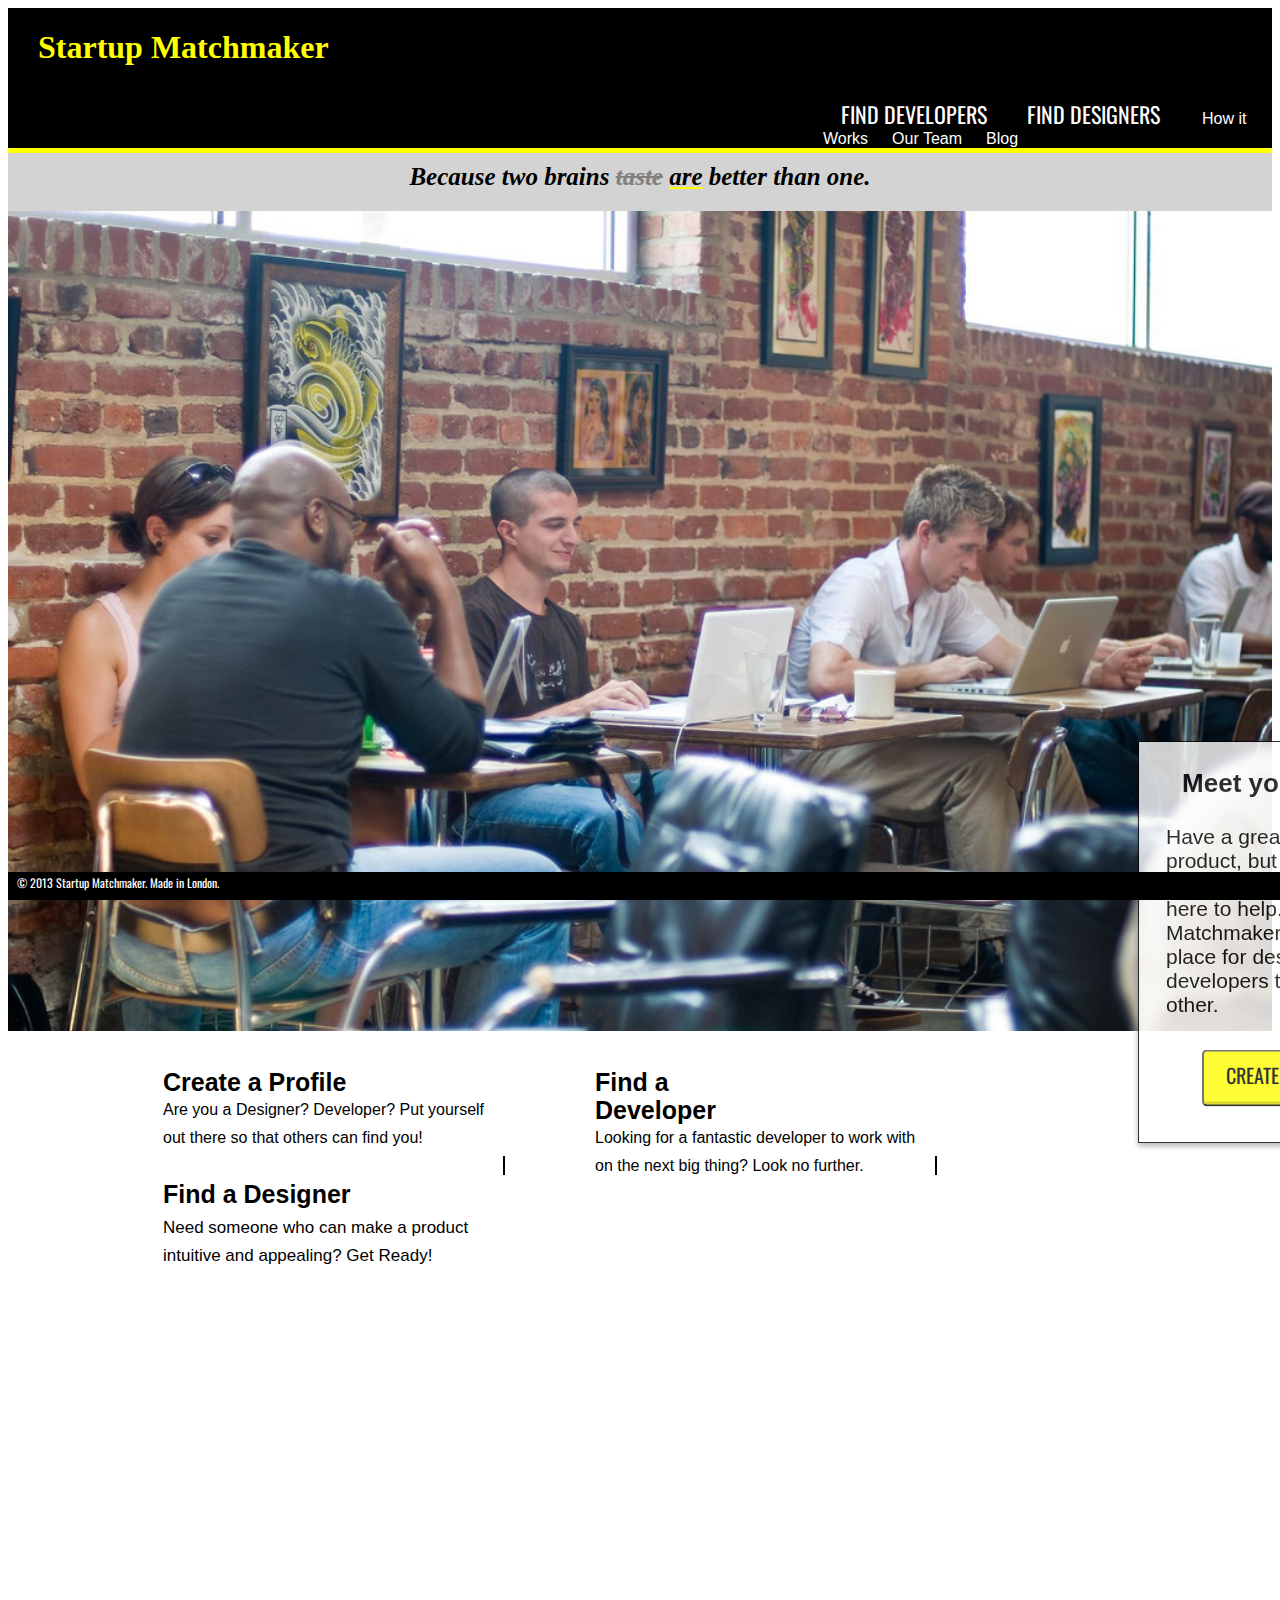
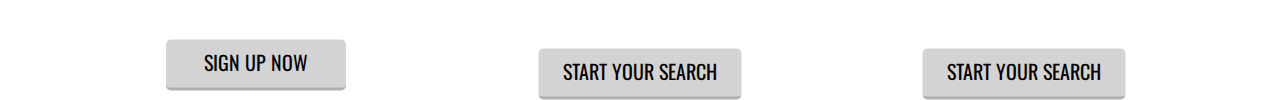
<file: index.html>
<!DOCTYPE html>
<html lang="en">
<head>
	<meta charset="UTF-8">
	<meta name="viewport" content="width=device-width, initial-scale=1">
	<title>Startup Matchmaker</title>
		<!-- <link rel="stylesheet" type="text/css" href="./css/normalize.css"> -->
	<!-- <link rel="stylesheet" style="text/css" href="./css/styles.css"> -->
	<link rel="stylesheet" style="text/css" href="./css/styles.css">


	<!-- Google how to add the 'Source Sans Pro', 'Oswald' and 'Merriweather' Google Fonts to your CSS -->
	<link href='https://fonts.googleapis.com/css?family=Source+Sans+Pro:400,700|Oswald:700|Merriweather:700,700italic' rel='stylesheet' type='text/css'>
<body>
	<header class="blacktop">
		<h1>Startup Matchmaker</h1>

<nav class="shiftright">
		<a href="FindDevelopers.html" class="finddev">Find Developers</a>
		<a href="FindDesigners.html" class="finddes">Find Designers</a>
		<a href="#" class="three">How it Works</a>
		<a href="#" class="three">Our Team</a>
		<a href="#" class="three">Blog</a>
</nav>
</header>
<section class="thinyellowline"></section>

<section class="greymiddle">
	<i><h2>Because two brains <span class="greystrikethrough">taste</span> <span class="underline">are</span> better than one.<h2></i>
</section>

<section>
	<div class="mainbox">
		<img src="./images/coworking.jpg" style="width: 100%">
		<div class="text-block">
	<!-- <div class="transbox"> -->
		<h3>Meet your Match!</h3>
		<p>Have a great idea for a product, but need help making it a reality? We're here to help. Startup Matchmaker is the best place for designers and developers to find each other.</p>
		<button>CREATE A PROFILE</button>
	</div>
</div>
	<section class="columns clearfix">
		<div class="SignupNow"><h4>Create a Profile</h4>
			Are you a Designer? Developer? Put yourself out there so that others can find you!
			<a href="Sign up Now" class="buttonsbelow1">SIGN UP NOW</a>
		</div>
	<span class="verticalborder1"></span>
		<div class="FindaDeveloper"><h4>Find a <br>	 Developer</h4>
			Looking for a fantastic developer to work with on the next big thing? Look no further.
			<a href="Start your Search" class="buttonsbelow2">START YOUR SEARCH</a>
		</div>
	<span class="verticalborder2"></span>
		<div class="FindaDesigner"><h5>Find a Designer</h5>
			<h6>Need someone who can make a product intuitive and appealing? Get Ready!</h6>
			<a href="Start your Search 2" class="buttonsbelow3">START YOUR SEARCH</a>
		</div>
	</section>
</div>		
</body>
<div class="footer">
		© 2013 Startup Matchmaker. Made in London.
	</div>	
</html>
</file>
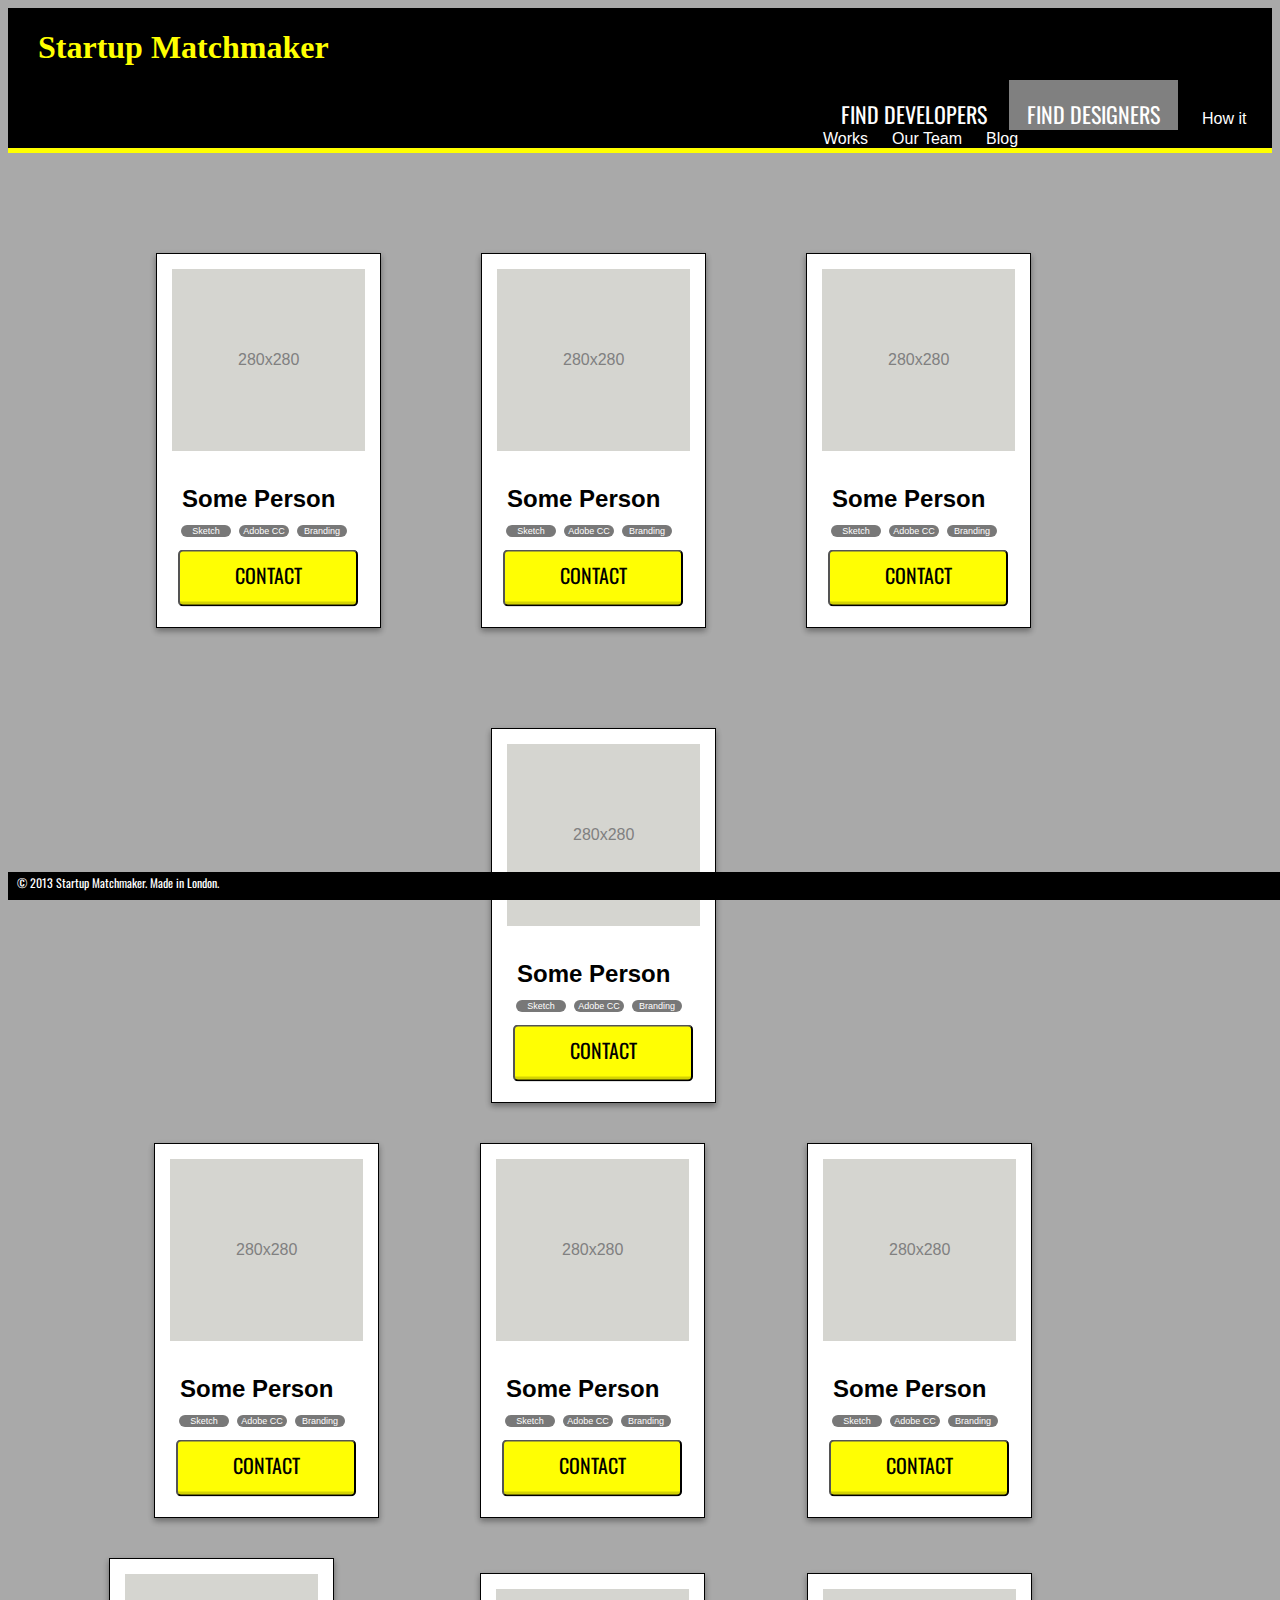
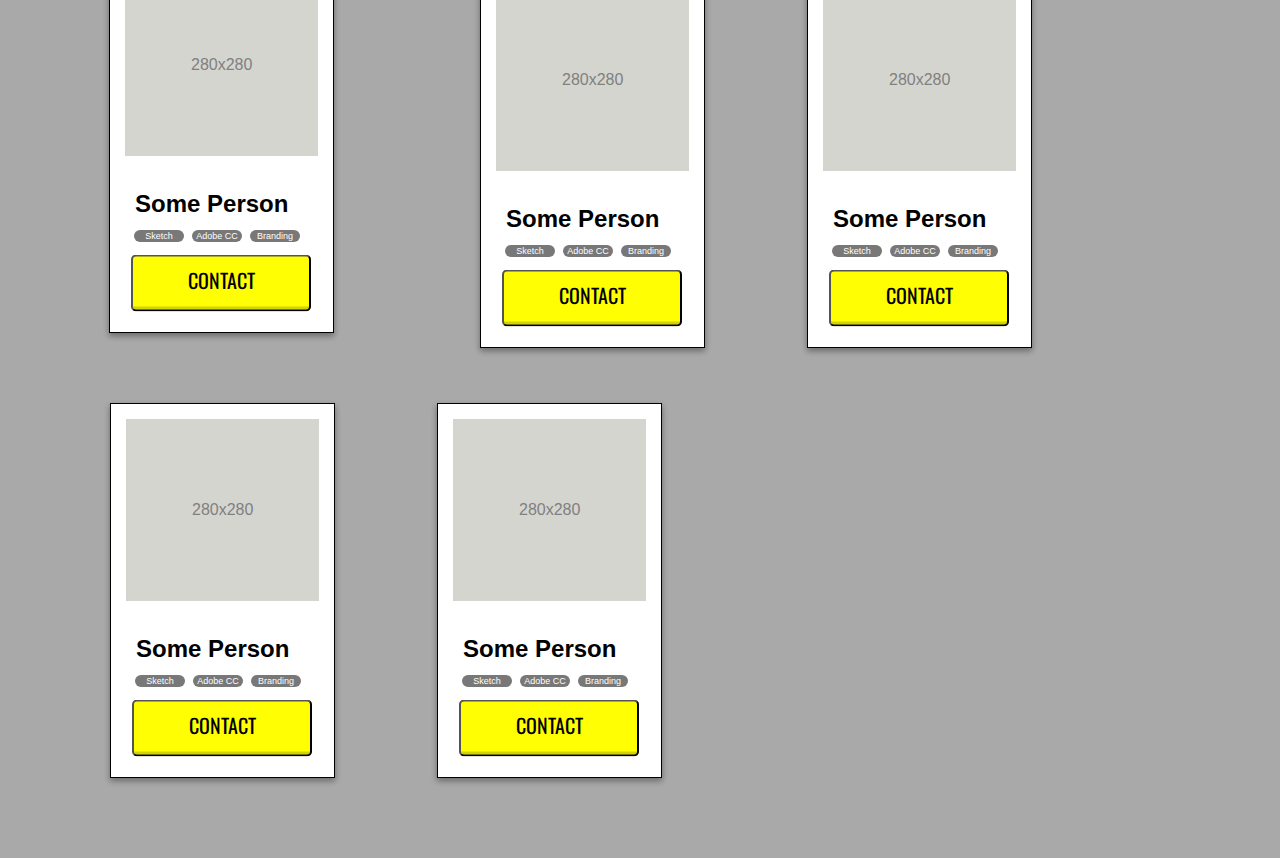
<file: FindDesigners.html>
<!DOCTYPE html>
<html lang="en">
<head>
	<meta charset="UTF-8">
	<meta name="viewport" content="width=device-width, initial-scale=1">
	<title>Startup Matchmaker</title>
		<!-- <link rel="stylesheet" type="text/css" href="./css/normalize.css"> -->
	<!-- <link rel="stylesheet" style="text/css" href="./css/styles.css"> -->
	<link rel="stylesheet" style="text/css" href="./css/FindDesignersTest.css">


	<!-- Google how to add the 'Source Sans Pro', 'Oswald' and 'Merriweather' Google Fonts to your CSS -->
	<link href='https://fonts.googleapis.com/css?family=Source+Sans+Pro:400,700|Oswald:700|Merriweather:700,700italic' rel='stylesheet' type='text/css'>
<body>
	<header class="blacktop">
		<h1>Startup Matchmaker</h1>

<nav class="shiftright">
		<a href="FindDevelopers.html" class="finddev">Find Developers</a>
		<a href="FindDesigners.html" class="finddes">Find Designers</a>
		<a href="#" class="three">How it Works</a>
		<a href="#" class="three">Our Team</a>
		<a href="#" class="three">Blog</a>
</nav>
</header>
<section class="thinyellowline"></section>

<section class="teasers">
	<div id="container1">
	<div class="clearfix">
		<div class="text-block1">
			<button class="Sketch">Sketch</button>
		<button class="Adobe_CC">Adobe CC</button>
		<button class="Branding">Branding</button>
		<button class="Contact">CONTACT</button>
					<h2>Some Person</h2>
		<div class="minibox">
				<p>280x280</p>
	</div>
</div>

<div class="text-block2">
			<button class="Sketch">Sketch</button>
		<button class="Adobe_CC">Adobe CC</button>
		<button class="Branding">Branding</button>
		<button class="Contact">CONTACT</button>
					<h2>Some Person</h2>
	<div class="minibox">
				<p>280x280</p>
	</div>
</div>

<div class="text-block3">
			<button class="Sketch">Sketch</button>
		<button class="Adobe_CC">Adobe CC</button>
		<button class="Branding">Branding</button>
		<button class="Contact">CONTACT</button>
					<h2>Some Person</h2>
			<div class="minibox">
				<p>280x280</p>
	</div>
</div>

		<div class="text-block4">
			<button class="Sketch">Sketch</button>
		<button class="Adobe_CC">Adobe CC</button>
		<button class="Branding">Branding</button>
		<button class="Contact">CONTACT</button>
					<h2>Some Person</h2>
			<div class="minibox">
				<p>280x280</p>
	</div>
</div>
</div>



		<div class="text-block5">
			<button class="Sketch">Sketch</button>
		<button class="Adobe_CC">Adobe CC</button>
		<button class="Branding">Branding</button>
		<button class="Contact">CONTACT</button>
					<h2>Some Person</h2>
			<div class="minibox">
				<p>280x280</p>
	</div>
</div>


		<div class="text-block6">
			<button class="Sketch">Sketch</button>
		<button class="Adobe_CC">Adobe CC</button>
		<button class="Branding">Branding</button>
		<button class="Contact">CONTACT</button>
					<h2>Some Person</h2>
			<div class="minibox">
				<p>280x280</p>
	</div>
</div>



		<div class="text-block7">
			<button class="Sketch">Sketch</button>
		<button class="Adobe_CC">Adobe CC</button>
		<button class="Branding">Branding</button>
		<button class="Contact">CONTACT</button>
					<h2>Some Person</h2>
			<div class="minibox">
				<p>280x280</p>
	</div>
</div>

		<div class="text-block8">
			<button class="Sketch">Sketch</button>
		<button class="Adobe_CC">Adobe CC</button>
		<button class="Branding">Branding</button>
		<button class="Contact">CONTACT</button>
					<h2>Some Person</h2>
			<div class="minibox">
				<p>280x280</p>
	</div>
</div>

		<div class="text-block9">
			<button class="Sketch">Sketch</button>
		<button class="Adobe_CC">Adobe CC</button>
		<button class="Branding">Branding</button>
		<button class="Contact">CONTACT</button>
					<h2>Some Person</h2>
			<div class="minibox">
				<p>280x280</p>
	</div>
</div>

		<div class="text-block10">
			<button class="Sketch">Sketch</button>
		<button class="Adobe_CC">Adobe CC</button>
		<button class="Branding">Branding</button>
		<button class="Contact">CONTACT</button>
					<h2>Some Person</h2>
			<div class="minibox">
				<p>280x280</p>
	</div>
</div>

		<div class="text-block11">
			<button class="Sketch">Sketch</button>
		<button class="Adobe_CC">Adobe CC</button>
		<button class="Branding">Branding</button>
		<button class="Contact">CONTACT</button>
					<h2>Some Person</h2>
			<div class="minibox">
				<p>280x280</p>
	</div>
</div>

		<div class="text-block12">
			<button class="Sketch">Sketch</button>
		<button class="Adobe_CC">Adobe CC</button>
		<button class="Branding">Branding</button>
		<button class="Contact">CONTACT</button>
					<h2>Some Person</h2>
			<div class="minibox">
				<p>280x280</p>
	</div>

</section>				
</body>
<div class="footer">
		© 2013 Startup Matchmaker. Made in London.
	</div>	
</html>
</file>
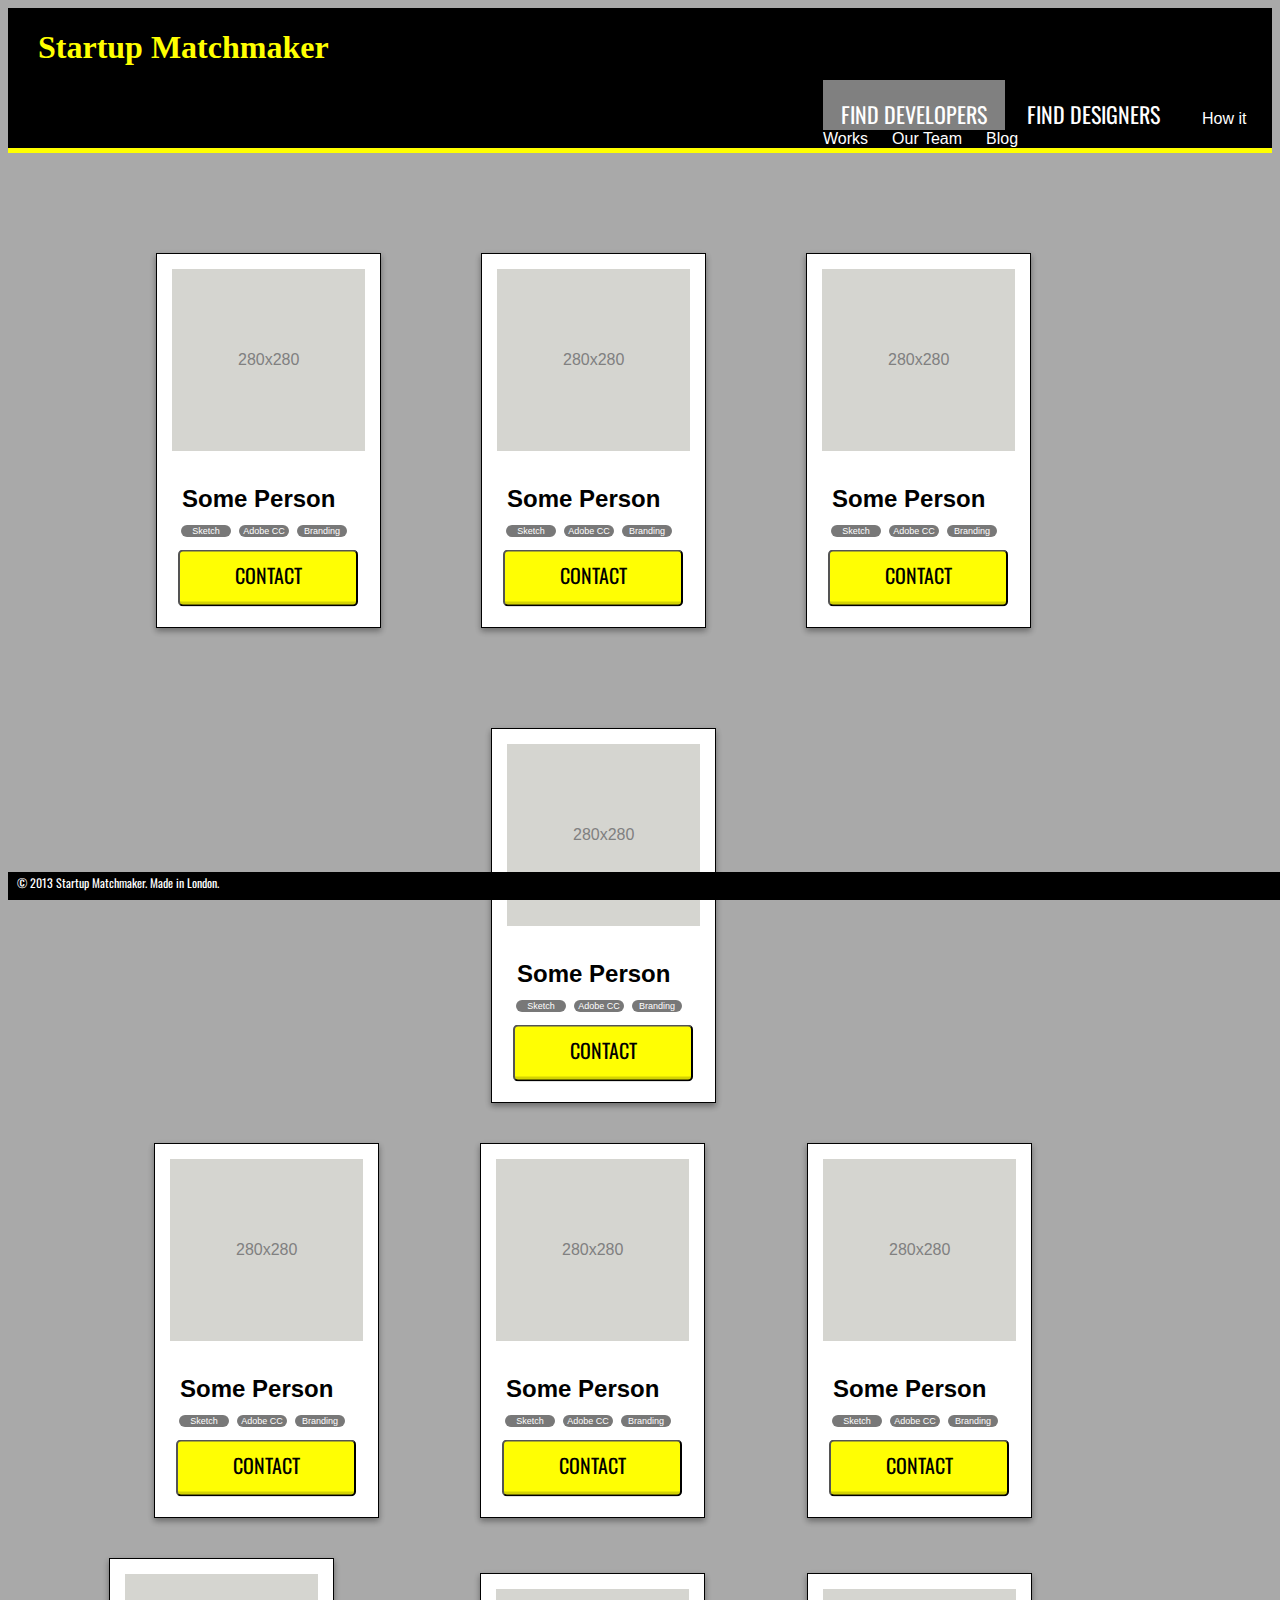
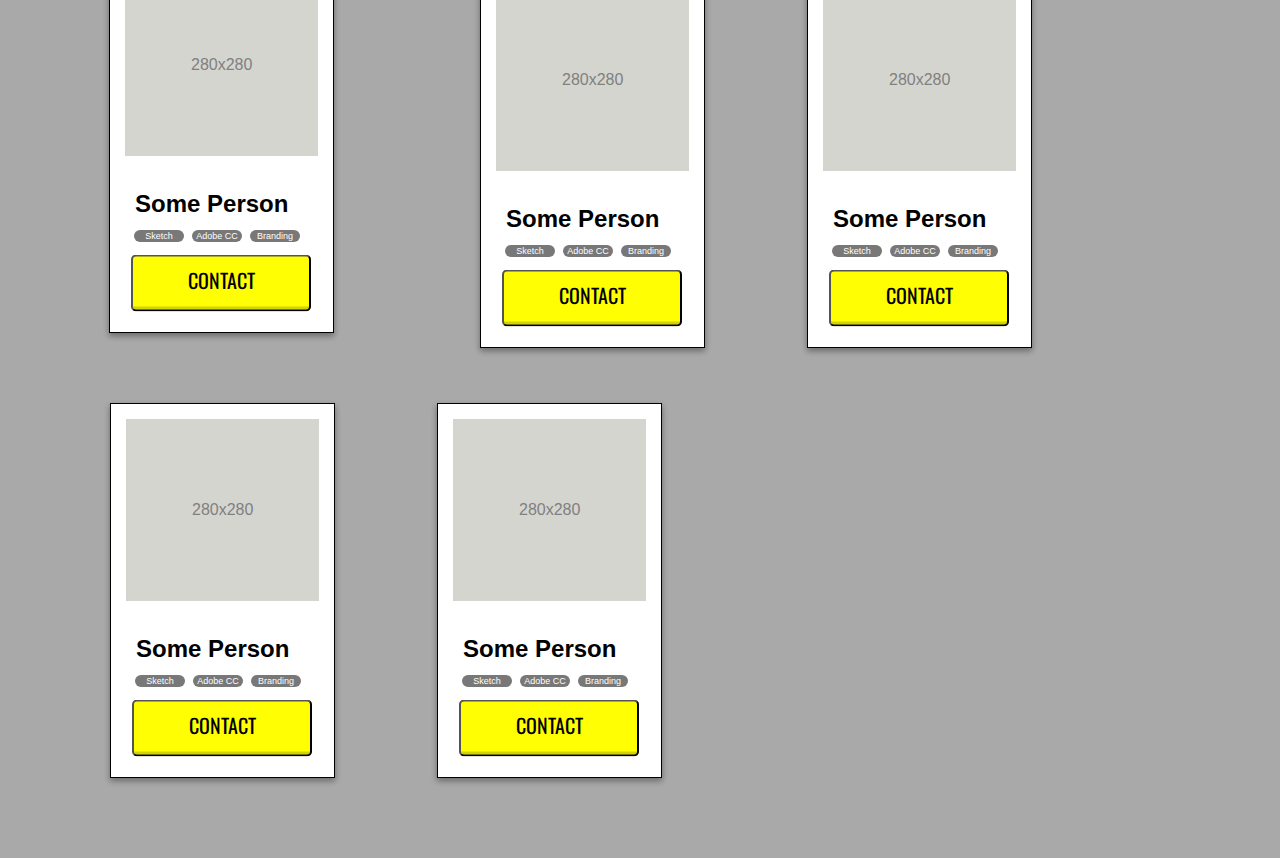
<file: FindDevelopers.html>
<!DOCTYPE html>
<html lang="en">
<head>
	<meta charset="UTF-8">
	<meta name="viewport" content="width=device-width, initial-scale=1">
	<title>Startup Matchmaker</title>
		<!-- <link rel="stylesheet" type="text/css" href="./css/normalize.css"> -->
	<!-- <link rel="stylesheet" style="text/css" href="./css/styles.css"> -->
	<link rel="stylesheet" style="text/css" href="./css/FindDevelopers.css">


	<!-- Google how to add the 'Source Sans Pro', 'Oswald' and 'Merriweather' Google Fonts to your CSS -->
	<link href='https://fonts.googleapis.com/css?family=Source+Sans+Pro:400,700|Oswald:700|Merriweather:700,700italic' rel='stylesheet' type='text/css'>
<body>
	<header class="blacktop">
		<h1>Startup Matchmaker</h1>

<nav class="shiftright">
		<a href="FindDevelopers.html" class="finddev">Find Developers</a>
		<a href="FindDesigners.html" class="finddes">Find Designers</a>
		<a href="#" class="three">How it Works</a>
		<a href="#" class="three">Our Team</a>
		<a href="#" class="three">Blog</a>
</nav>
</header>
<section class="thinyellowline"></section>

<section class="teasers">
	<div id="container1">
	<div class="clearfix">
		<div class="text-block1">
			<button class="Sketch">Sketch</button>
		<button class="Adobe_CC">Adobe CC</button>
		<button class="Branding">Branding</button>
		<button class="Contact">CONTACT</button>
					<h2>Some Person</h2>
		<div class="minibox">
				<p>280x280</p>
	</div>
</div>

<div class="text-block2">
			<button class="Sketch">Sketch</button>
		<button class="Adobe_CC">Adobe CC</button>
		<button class="Branding">Branding</button>
		<button class="Contact">CONTACT</button>
					<h2>Some Person</h2>
	<div class="minibox">
				<p>280x280</p>
	</div>
</div>

<div class="text-block3">
			<button class="Sketch">Sketch</button>
		<button class="Adobe_CC">Adobe CC</button>
		<button class="Branding">Branding</button>
		<button class="Contact">CONTACT</button>
					<h2>Some Person</h2>
			<div class="minibox">
				<p>280x280</p>
	</div>
</div>

		<div class="text-block4">
			<button class="Sketch">Sketch</button>
		<button class="Adobe_CC">Adobe CC</button>
		<button class="Branding">Branding</button>
		<button class="Contact">CONTACT</button>
					<h2>Some Person</h2>
			<div class="minibox">
				<p>280x280</p>
	</div>
</div>
</div>



		<div class="text-block5">
			<button class="Sketch">Sketch</button>
		<button class="Adobe_CC">Adobe CC</button>
		<button class="Branding">Branding</button>
		<button class="Contact">CONTACT</button>
					<h2>Some Person</h2>
			<div class="minibox">
				<p>280x280</p>
	</div>
</div>


		<div class="text-block6">
			<button class="Sketch">Sketch</button>
		<button class="Adobe_CC">Adobe CC</button>
		<button class="Branding">Branding</button>
		<button class="Contact">CONTACT</button>
					<h2>Some Person</h2>
			<div class="minibox">
				<p>280x280</p>
	</div>
</div>



		<div class="text-block7">
			<button class="Sketch">Sketch</button>
		<button class="Adobe_CC">Adobe CC</button>
		<button class="Branding">Branding</button>
		<button class="Contact">CONTACT</button>
					<h2>Some Person</h2>
			<div class="minibox">
				<p>280x280</p>
	</div>
</div>

		<div class="text-block8">
			<button class="Sketch">Sketch</button>
		<button class="Adobe_CC">Adobe CC</button>
		<button class="Branding">Branding</button>
		<button class="Contact">CONTACT</button>
					<h2>Some Person</h2>
			<div class="minibox">
				<p>280x280</p>
	</div>
</div>

		<div class="text-block9">
			<button class="Sketch">Sketch</button>
		<button class="Adobe_CC">Adobe CC</button>
		<button class="Branding">Branding</button>
		<button class="Contact">CONTACT</button>
					<h2>Some Person</h2>
			<div class="minibox">
				<p>280x280</p>
	</div>
</div>

		<div class="text-block10">
			<button class="Sketch">Sketch</button>
		<button class="Adobe_CC">Adobe CC</button>
		<button class="Branding">Branding</button>
		<button class="Contact">CONTACT</button>
					<h2>Some Person</h2>
			<div class="minibox">
				<p>280x280</p>
	</div>
</div>

		<div class="text-block11">
			<button class="Sketch">Sketch</button>
		<button class="Adobe_CC">Adobe CC</button>
		<button class="Branding">Branding</button>
		<button class="Contact">CONTACT</button>
					<h2>Some Person</h2>
			<div class="minibox">
				<p>280x280</p>
	</div>
</div>

		<div class="text-block12">
			<button class="Sketch">Sketch</button>
		<button class="Adobe_CC">Adobe CC</button>
		<button class="Branding">Branding</button>
		<button class="Contact">CONTACT</button>
					<h2>Some Person</h2>
			<div class="minibox">
				<p>280x280</p>
	</div>

</section>				
</body>
<div class="footer">
		© 2013 Startup Matchmaker. Made in London.
	</div>	
</html>
</file>
<file: css/styles.css>
/*

Colours:

Light yellow:   #FFF653;
Mid yellow:     #CEC441;

Light grey:     #C6C6C6;
Mid grey:       #AAAAAA;
Dark grey:      #999999;

*/

/*******************
  BASE SETUP
*******************/
/
*, *:before, *:after {
  box-sizing: border-box;
}

.clearfix:before,
.clearfix:after {
  content: " "; 
  display: table;
}

.clearfix:after {
  clear: both;
}

.container {
  margin: 0 auto;
  width: 95%;
}

.blacktop {
	background-color: black;
	padding-top: 10px;
	padding-left: 15px;
}

.thinyellowline{
	background-color: yellow;
	padding-top: 5px;

}

.greymiddle {
	background-color: lightgrey;
	padding-bottom: 20px;
	padding-top: 10px;
}

h1 {
	color: yellow;
	margin: 0;
	margin-bottom: 32px;
	margin-top: 11px;
	margin-left: 15px;
}

h2 {
	font-family: 'Source Serif Pro', serif; 
	font-size: 25px;
	font-weight: bold;
	text-align: center;
	margin: 0;
}


.greystrikethrough {
	color: grey;
	text-decoration: line-through;
}

.underline {
	text-decoration: underline;
	text-decoration-color: yellow;
}


.align-right {
	position: right;
}


.shiftright {
	padding-left: 800px; 
}


a.finddev {
	color: white;
	text-decoration: none; 
	font-family: 'Oswald', sans-serif;
	text-transform: uppercase;
	font-size: 22px;
	padding-left: 18px;
	padding-right: 18px;
	padding-top: 18px;
}

a.finddes {
	color: white;
	text-decoration: none; 
	font-family: 'Oswald', sans-serif;
	text-transform: uppercase;
	font-size: 22px;
	padding-left: 18px;
	padding-right: 18px;
	padding-top: 18px;
}


.finddev:hover {
    background-color: grey;
 }

.finddes:hover {
    background-color: grey;
 }

a.three {
	padding-left: 20px;
	color: white;
	text-decoration: none;
	font-family: 'Mukta Mahee', sans-serif;
}

.mainbox {
	position: relative;
}

div.text-block {
  position: absolute;
  top: 500px;
  left: 1100px;
  margin: 30px;
  background-color: #ffffff;
  border: 1px solid black;
  opacity: 0.8;
  filter: alpha(opacity=60);
  width: 300px;
  height: 400px;
  box-shadow: 0 3px 6px rgba(0,0,0,0.16), 0 3px 6px rgba(0,0,0,0.23);
}



h3 {
  font-family: 'Francois One', sans-serif;
  font-weight: 900;
  text-align: center;
  font-size: 26px;
}

p {
  font-family: 'Francois One', sans-serif;
  font-size: 21px;
  padding-left: 27px;
  padding-right: 11px;
}


button {
    position: absolute;
    top: 84%;
    left: 51%;
    transform: translate(-50%, -50%);
    background-color: #FFFE03;
    font-size: 20px;
    padding: 12px 24px;
    cursor: pointer;
    text-align: center;
    border-radius: 5px;
    box-shadow: inset 0px 0px 4px 0px #fffb0a;
	font-family: 'Oswald', sans-serif;
  	padding: 8px 0px 15px 0px;
  	text-decoration: none;
  	width: 180px;
  	box-shadow:inset 0 -0.5em 0 -0.35em rgba(0,0,0,0.17);	
}

.buttonsbelow1 {
    position: absolute;
    top: 185%;
    left: 20%;
    transform: translate(-50%, -50%);
    background-color: lightgrey;
    font-size: 20px;
    padding: 12px 24px;
    cursor: pointer;
    text-align: center;
    border-radius: 5px;
    box-shadow: inset 0px 0px 4px 0px #fffb0a;
	font-family: 'Oswald', sans-serif;
  	padding: 8px 0px 15px 0px;
  	text-decoration: none;
  	width: 180px;
  	box-shadow:inset 0 -0.5em 0 -0.35em rgba(0,0,0,0.17);
  	color: black;
}

.buttonsbelow2 {
    position: absolute;
    top: 186%;
    left: 50%;
    transform: translate(-50%, -50%);
    background-color: lightgrey;
    font-size: 20px;
    padding: 12px 24px;
    cursor: pointer;
    text-align: center;
    border-radius: 5px;
    box-shadow: inset 0px 0px 4px 0px #fffb0a;
	font-family: 'Oswald', sans-serif;
  	padding: 8px 0px 15px 0px;
  	text-decoration: none;
  	width: 203px;
  	box-shadow:inset 0 -0.5em 0 -0.35em rgba(0,0,0,0.17);
  	color: black;
}

.buttonsbelow3 {
    position: absolute;
    top: 186%;
    left: 80%;
    transform: translate(-50%, -50%);
    background-color: lightgrey;
    font-size: 20px;
    padding: 12px 24px;
    cursor: pointer;
    text-align: center;
    border-radius: 5px;
    box-shadow: inset 0px 0px 4px 0px #fffb0a;
	font-family: 'Oswald', sans-serif;
  	padding: 8px 0px 15px 0px;
  	text-decoration: none;
  	width: 203px;
  	box-shadow:inset 0 -0.5em 0 -0.35em rgba(0,0,0,0.17);
  	color: black;
  	margin-bottom: 40px;
}

.columns {
margin-left: 65px;
}

h4 {
	color: black;
	font-family: 'Rubik', sans-serif;
	font-size: 25px;
	margin-bottom: 0px;
}


.containerclearfix {
	clear: both;
	content: ".";
    display: block;
    height: 0;
    line-height: 0;
    visibility: hidden;
}

.SignupNow {
	display: inline-block;
	float: left;
	width: 340px;
	margin-left: 90px;
	font-family: 'Roboto', sans-serif;
	line-height: 28px;
}


.FindaDeveloper {
	display: inline-block;
	float: center;
	width: 340px;
	margin-left: 90px;
	font-family: 'Roboto', sans-serif;
	line-height: 28px;
}


.FindaDesigner {
	display: inline-block;
	float: center;
	width: 340px;
	margin-left: 90px;
	font-family: 'Roboto', sans-serif;
	line-height: 28px;
}



h5 {
	color: black;
	font-family: 'Rubik', sans-serif;
	font-size: 25px;
	margin: 0px;
	margin-bottom: 46px;
}
h6 {
	font-family: 'Roboto', sans-serif;
	font-size: 17px;
	margin-top: -20px;
	font-weight: normal;
	margin-bottom: 0px;
	position: relative;
	bottom: 20px;
}

/*
h7 {
	color: white;
	font-family: 'Oswald', sans-serif;
	
}
*/

div.footer {
	position: fixed;
	background-color: black;
	padding: 9px;
	color: white;
	bottom: 0px;
	width: 1530px;
	font-family: 'Oswald', sans-serif;
	font-size: 12px;
	padding-top: 2px;
	text-align: 10px;
}	

.verticalborder1 {
	border:1px solid #000;
    left:50%;
    top:10%;
    bottom:10%;
    
}

.verticalborder2 {
	border:1px solid #000;
    left:50%;
    top:10%;
    bottom:10%;
    height: 100px;
    
}

html {
	padding-bottom: 97px;
}
/*


button {
 	top: 84%;
 	left: 51%;
 
 	padding:0.7em 1.4em;
 	margin:0 0.3em 0.3em 0;
 	border-radius:0.15em;
 	box-sizing: border-box;
 	text-decoration:none;
 	font-family: 'Oswald', sans-serif;
 	text-transform:uppercase;
 	font-weight:400;
 	color:#FFFFFF;
 	background-color:#3369ff;

 	text-align:center;
	display:inline-block;
	position:relative;
 
}




/*
a.head1 {
	padding-left: 850px;
	color: white;
	text-decoration: none; 
	font-family: 'Oswald', sans-serif;
	text-transform: uppercase;
	font-size: 22px;
}

a.head2 {
	padding-left: 20px;
	color: white;
	text-decoration: none; 
	font-family: 'Oswald', sans-serif;
	text-transform: uppercase;
	font-size: 22px;

}

a.head3 {
	padding-left: 20px;
	color: white;
	text-decoration: none;
	font-family: 'Mukta Mahee', sans-serif;

}

a.head4 {
	padding-left: 20px;
	color: white;
	text-decoration: none;
	font-family: 'Mukta Mahee', sans-serif;

}

a.head5 {
	padding-left: 20px;
	color: white;
	text-decoration: none;
	font-family: 'Mukta Mahee', sans-serif;

}
/*

a {
padding-left: 20px;
color: white;
text-decoration: none;
font-family: 'Mukta Mahee', sans-serif;
}
*/
</file>
<file: css/FindDesignersTest.css>
/*

Colours:

Light yellow:   #FFF653;
Mid yellow:     #CEC441;

Light grey:     #C6C6C6;
Mid grey:       #AAAAAA;
Dark grey:      #999999;

*/

/*******************
  BASE SETUP
*******************/

*, *:before, *:after {
  box-sizing: border-box;
}

.clearfix:before,
.clearfix:after {
  content: " "; 
  display: table;
}

.clearfix:after {
  clear: both;
}

.clearfix:before {
  clear: both;
}

.blacktop {
  background-color: black;
  padding-top: 10px;
  padding-left: 15px;
}

.thinyellowline{
  background-color: yellow;
  padding-top: 5px;

}

a.finddev {
  color: white;
  text-decoration: none; 
  font-family: 'Oswald', sans-serif;
  text-transform: uppercase;
  font-size: 22px;
  padding-left: 18px;
  padding-right: 18px;
  padding-top: 18px;
}

a.finddes {
  color: white;
  text-decoration: none; 
  font-family: 'Oswald', sans-serif;
  text-transform: uppercase;
  font-size: 22px;
  padding-left: 18px;
  padding-right: 18px;
  padding-top: 18px;
}

a.three {
  padding-left: 20px;
  color: white;
  text-decoration: none;
  font-family: 'Mukta Mahee', sans-serif;
}

.shiftright {
  padding-left: 800px; 
}


 .finddes {
    background-color: grey;
 }
 
/*
 .finddes:active {
  background-color: grey;
  background: no-repeat;
}
*/


body
{
  background-color: darkgrey;
  padding-bottom: 50px;
}

h1 {
  color: yellow;
  margin: 0;
  margin-bottom: 32px;
  margin-top: 11px;
  margin-left: 15px;
}



/*******************
  ALL BOX DESIGN
*******************/

.Sketch {
    position: absolute;
    top: 271px;
    left: 24px;
    border-radius: 10px;
    background-color: #787878;
    border: none;
    color: white;
    text-align: center;
    text-decoration: none;
    display: inline-block;
    font-size: 9px;
    cursor: pointer;
    padding: 1px;
    width: 50px;

}

.Adobe_CC {
    position: absolute;
    top: 271px;
    left: 82px;
    border-radius: 10px;
    background-color: #787878;
    border: none;
    color: white;
    text-align: center;
    text-decoration: none;
    display: inline-block;
    font-size: 9px;
    cursor: pointer;
    padding: 1px;
    width: 50px;

}

.Branding {
    position: absolute;
    top: 271px;
    left: 140px;
    border-radius: 10px;
    background-color: #787878;
    border: none;
    color: white;
    text-align: center;
    text-decoration: none;
    display: inline-block;
    font-size: 9px;
    cursor: pointer;
    padding: 1px;
    width: 50px;
}



div.minibox {
  position: absolute;
  margin: 15px;
  padding: 66px;
  background-color: #D5D5D0;

}

h2 {
  position: absolute;
  top: 211px;
  left: 25px;
  font-family: 'Lato', sans-serif;
}

p {
  font-family: 'Roboto Condensed', sans-serif;
  color: grey;
}

.Contact {
    position: absolute;
    top: 324px;
    left: 111px;
    transform: translate(-50%, -50%);
    background-color: #FFFE03;
    font-size: 20px;
    padding: 12px 24px;
    cursor: pointer;
    text-align: center;
    border-radius: 5px;
    box-shadow: inset 0px 0px 4px 0px #fffb0a;
    font-family: 'Oswald', sans-serif;
    padding: 8px 0px 15px 0px;
    text-decoration: none;
    width: 180px;
    box-shadow:inset 0 -0.5em 0 -0.35em rgba(0,0,0,0.17); 
}

/*******************
  BOX 1
*******************/

.text-block1 {
    position: relative;
    float: left;
    margin: 100px 10px 10px 148px;
    background-color: #ffffff;
    border: 1px solid black;
    width: 225px;
    height: 375px;
    box-shadow: 0 3px 6px rgba(0,0,0,0.16), 0 3px 6px rgba(0,0,0,0.23);
}


/*******************
  BOX 2
*******************/

.text-block2 {
    position: relative;
    float: left;
    margin: 100px 0px 0px 90px;
    background-color: #ffffff;
    border: 1px solid black;
    width: 225px;
    height: 375px;
    box-shadow: 0 3px 6px rgba(0,0,0,0.16), 0 3px 6px rgba(0,0,0,0.23);
}

/*******************
  BOX 3
*******************/

.text-block3 {
    position: relative;
    float: left;
    margin: 100px 0px 0px 100px;
    background-color: #ffffff;
    border: 1px solid black;
    width: 225px;
    height: 375px;
    box-shadow: 0 3px 6px rgba(0,0,0,0.16), 0 3px 6px rgba(0,0,0,0.23);
}

/*******************
  BOX 4
*******************/

.text-block4 {
    position: relative;
    float: left;
    margin: 100px 0px 0px 100px;
    background-color: #ffffff;
    border: 1px solid black;
    width: 225px;
    height: 375px;
    box-shadow: 0 3px 6px rgba(0,0,0,0.16), 0 3px 6px rgba(0,0,0,0.23);
}

/*******************
  BOX 5
*******************/

.text-block5 {
    position: relative;
    float: left;
    margin: 40px 0px 0px 146px;
    background-color: #ffffff;
    border: 1px solid black;
    width: 225px;
    height: 375px;
    box-shadow: 0 3px 6px rgba(0,0,0,0.16), 0 3px 6px rgba(0,0,0,0.23);
}


/*******************
  BOX 6
*******************/

.text-block6 {
    position: relative;
    float: left;
    margin: 40px 0px 0px 101px;
    background-color: #ffffff;
    border: 1px solid black;
    width: 225px;
    height: 375px;
    box-shadow: 0 3px 6px rgba(0,0,0,0.16), 0 3px 6px rgba(0,0,0,0.23);
}

/*******************
  BOX 7
*******************/

.text-block7 {
    position: relative;
    float: left;
    margin: 40px 0px 0px 102px;
    background-color: #ffffff;
    border: 1px solid black;
    width: 225px;
    height: 375px;
    box-shadow: 0 3px 6px rgba(0,0,0,0.16), 0 3px 6px rgba(0,0,0,0.23);
}

/*******************
  BOX 8
*******************/

.text-block8 {
    position: relative;
    float: left;
    margin: 40px 0px 0px 101px;
    background-color: #ffffff;
    border: 1px solid black;
    width: 225px;
    height: 375px;
    box-shadow: 0 3px 6px rgba(0,0,0,0.16), 0 3px 6px rgba(0,0,0,0.23);
}

/*******************
  BOX 9
*******************/

.text-block9 {
    position: relative;
    float: left;
    margin: 55px 0px 0px 146px;
    background-color: #ffffff;
    border: 1px solid black;
    width: 225px;
    height: 375px;
    box-shadow: 0 3px 6px rgba(0,0,0,0.16), 0 3px 6px rgba(0,0,0,0.23);
}

/*******************
  BOX 10
*******************/

.text-block10 {
    position: relative;
    float: left;
    margin: 55px 0px 0px 102px;
    background-color: #ffffff;
    border: 1px solid black;
    width: 225px;
    height: 375px;
    box-shadow: 0 3px 6px rgba(0,0,0,0.16), 0 3px 6px rgba(0,0,0,0.23);
}

/*******************
  BOX 11
*******************/

.text-block11 {
    position: relative;
    float: left;
    margin: 55px 0px 0px 102px;
    background-color: #ffffff;
    border: 1px solid black;
    width: 225px;
    height: 375px;
    box-shadow: 0 3px 6px rgba(0,0,0,0.16), 0 3px 6px rgba(0,0,0,0.23);
}

/*******************
  BOX 12
*******************/

.text-block12 {
    position: relative;
    float: left;
    margin: 55px 0px 0px 102px;
    background-color: #ffffff;
    border: 1px solid black;
    width: 225px;
    height: 375px;
    box-shadow: 0 3px 6px rgba(0,0,0,0.16), 0 3px 6px rgba(0,0,0,0.23);
}

/*******************
  FOOTER
*******************/

div.footer {
  position: fixed;
  background-color: black;
  padding: 9px;
  color: white;
  bottom: 0px;
  width: 1520px;
  font-family: 'Oswald', sans-serif;
  font-size: 12px;
  padding-top: 2px;
  text-align: 10px;
} 

.teasers {
  padding-bottom: 20px;
}

html {
padding-bottom: 80px;
}
</file>
<file: css/FindDevelopers.css>
/*

Colours:

Light yellow:   #FFF653;
Mid yellow:     #CEC441;

Light grey:     #C6C6C6;
Mid grey:       #AAAAAA;
Dark grey:      #999999;

*/

/*******************
  BASE SETUP
*******************/

*, *:before, *:after {
  box-sizing: border-box;
}

.clearfix:before,
.clearfix:after {
  content: " "; 
  display: table;
}

.clearfix:after {
  clear: both;
}

.clearfix:before {
  clear: both;
}

.blacktop {
  background-color: black;
  padding-top: 10px;
  padding-left: 15px;
}

.thinyellowline{
  background-color: yellow;
  padding-top: 5px;

}

a.finddev {
  color: white;
  text-decoration: none; 
  font-family: 'Oswald', sans-serif;
  text-transform: uppercase;
  font-size: 22px;
  padding-left: 18px;
  padding-right: 18px;
  padding-top: 18px;
}


a.finddes {
  color: white;
  text-decoration: none; 
  font-family: 'Oswald', sans-serif;
  text-transform: uppercase;
  font-size: 22px;
  padding-left: 18px;
  padding-right: 18px;
  padding-top: 18px;
}

a.three {
  padding-left: 20px;
  color: white;
  text-decoration: none;
  font-family: 'Mukta Mahee', sans-serif;
}

.shiftright {
  padding-left: 800px; 
}

.finddev {
    background-color: grey;
 }

/*
 .finddev:active {
  background-color: grey;
}
*/

body
{
  background-color: darkgrey;
  padding-bottom: 50px;
}

h1 {
  color: yellow;
  margin: 0;
  margin-bottom: 32px;
  margin-top: 11px;
  margin-left: 15px;
}



/*******************
  ALL BOX DESIGN
*******************/

.Sketch {
    position: absolute;
    top: 271px;
    left: 24px;
    border-radius: 10px;
    background-color: #787878;
    border: none;
    color: white;
    text-align: center;
    text-decoration: none;
    display: inline-block;
    font-size: 9px;
    cursor: pointer;
    padding: 1px;
    width: 50px;

}

.Adobe_CC {
    position: absolute;
    top: 271px;
    left: 82px;
    border-radius: 10px;
    background-color: #787878;
    border: none;
    color: white;
    text-align: center;
    text-decoration: none;
    display: inline-block;
    font-size: 9px;
    cursor: pointer;
    padding: 1px;
    width: 50px;

}

.Branding {
    position: absolute;
    top: 271px;
    left: 140px;
    border-radius: 10px;
    background-color: #787878;
    border: none;
    color: white;
    text-align: center;
    text-decoration: none;
    display: inline-block;
    font-size: 9px;
    cursor: pointer;
    padding: 1px;
    width: 50px;
}



div.minibox {
  position: absolute;
  margin: 15px;
  padding: 66px;
  background-color: #D5D5D0;

}

h2 {
  position: absolute;
  top: 211px;
  left: 25px;
  font-family: 'Lato', sans-serif;
}

p {
  font-family: 'Roboto Condensed', sans-serif;
  color: grey;
}

.Contact {
    position: absolute;
    top: 324px;
    left: 111px;
    transform: translate(-50%, -50%);
    background-color: #FFFE03;
    font-size: 20px;
    padding: 12px 24px;
    cursor: pointer;
    text-align: center;
    border-radius: 5px;
    box-shadow: inset 0px 0px 4px 0px #fffb0a;
    font-family: 'Oswald', sans-serif;
    padding: 8px 0px 15px 0px;
    text-decoration: none;
    width: 180px;
    box-shadow:inset 0 -0.5em 0 -0.35em rgba(0,0,0,0.17); 
}

/*******************
  BOX 1
*******************/

.text-block1 {
    position: relative;
    float: left;
    margin: 100px 10px 10px 148px;
    background-color: #ffffff;
    border: 1px solid black;
    width: 225px;
    height: 375px;
    box-shadow: 0 3px 6px rgba(0,0,0,0.16), 0 3px 6px rgba(0,0,0,0.23);
}


/*******************
  BOX 2
*******************/

.text-block2 {
    position: relative;
    float: left;
    margin: 100px 0px 0px 90px;
    background-color: #ffffff;
    border: 1px solid black;
    width: 225px;
    height: 375px;
    box-shadow: 0 3px 6px rgba(0,0,0,0.16), 0 3px 6px rgba(0,0,0,0.23);
}

/*******************
  BOX 3
*******************/

.text-block3 {
    position: relative;
    float: left;
    margin: 100px 0px 0px 100px;
    background-color: #ffffff;
    border: 1px solid black;
    width: 225px;
    height: 375px;
    box-shadow: 0 3px 6px rgba(0,0,0,0.16), 0 3px 6px rgba(0,0,0,0.23);
}

/*******************
  BOX 4
*******************/

.text-block4 {
    position: relative;
    float: left;
    margin: 100px 0px 0px 100px;
    background-color: #ffffff;
    border: 1px solid black;
    width: 225px;
    height: 375px;
    box-shadow: 0 3px 6px rgba(0,0,0,0.16), 0 3px 6px rgba(0,0,0,0.23);
}

/*******************
  BOX 5
*******************/

.text-block5 {
    position: relative;
    float: left;
    margin: 40px 0px 0px 146px;
    background-color: #ffffff;
    border: 1px solid black;
    width: 225px;
    height: 375px;
    box-shadow: 0 3px 6px rgba(0,0,0,0.16), 0 3px 6px rgba(0,0,0,0.23);
}


/*******************
  BOX 6
*******************/

.text-block6 {
    position: relative;
    float: left;
    margin: 40px 0px 0px 101px;
    background-color: #ffffff;
    border: 1px solid black;
    width: 225px;
    height: 375px;
    box-shadow: 0 3px 6px rgba(0,0,0,0.16), 0 3px 6px rgba(0,0,0,0.23);
}

/*******************
  BOX 7
*******************/

.text-block7 {
    position: relative;
    float: left;
    margin: 40px 0px 0px 102px;
    background-color: #ffffff;
    border: 1px solid black;
    width: 225px;
    height: 375px;
    box-shadow: 0 3px 6px rgba(0,0,0,0.16), 0 3px 6px rgba(0,0,0,0.23);
}

/*******************
  BOX 8
*******************/

.text-block8 {
    position: relative;
    float: left;
    margin: 40px 0px 0px 101px;
    background-color: #ffffff;
    border: 1px solid black;
    width: 225px;
    height: 375px;
    box-shadow: 0 3px 6px rgba(0,0,0,0.16), 0 3px 6px rgba(0,0,0,0.23);
}

/*******************
  BOX 9
*******************/

.text-block9 {
    position: relative;
    float: left;
    margin: 55px 0px 0px 146px;
    background-color: #ffffff;
    border: 1px solid black;
    width: 225px;
    height: 375px;
    box-shadow: 0 3px 6px rgba(0,0,0,0.16), 0 3px 6px rgba(0,0,0,0.23);
}

/*******************
  BOX 10
*******************/

.text-block10 {
    position: relative;
    float: left;
    margin: 55px 0px 0px 102px;
    background-color: #ffffff;
    border: 1px solid black;
    width: 225px;
    height: 375px;
    box-shadow: 0 3px 6px rgba(0,0,0,0.16), 0 3px 6px rgba(0,0,0,0.23);
}

/*******************
  BOX 11
*******************/

.text-block11 {
    position: relative;
    float: left;
    margin: 55px 0px 0px 102px;
    background-color: #ffffff;
    border: 1px solid black;
    width: 225px;
    height: 375px;
    box-shadow: 0 3px 6px rgba(0,0,0,0.16), 0 3px 6px rgba(0,0,0,0.23);
}

/*******************
  BOX 12
*******************/

.text-block12 {
    position: relative;
    float: left;
    margin: 55px 0px 0px 102px;
    background-color: #ffffff;
    border: 1px solid black;
    width: 225px;
    height: 375px;
    box-shadow: 0 3px 6px rgba(0,0,0,0.16), 0 3px 6px rgba(0,0,0,0.23);
}

/*******************
  FOOTER
*******************/

div.footer {
  position: fixed;
  background-color: black;
  padding: 9px;
  color: white;
  bottom: 0px;
  width: 1520px;
  font-family: 'Oswald', sans-serif;
  font-size: 12px;
  padding-top: 2px;
  text-align: 10px;
} 

.teasers {
  padding-bottom: 20px;
}

html {
padding-bottom: 80px;
}
</file>
